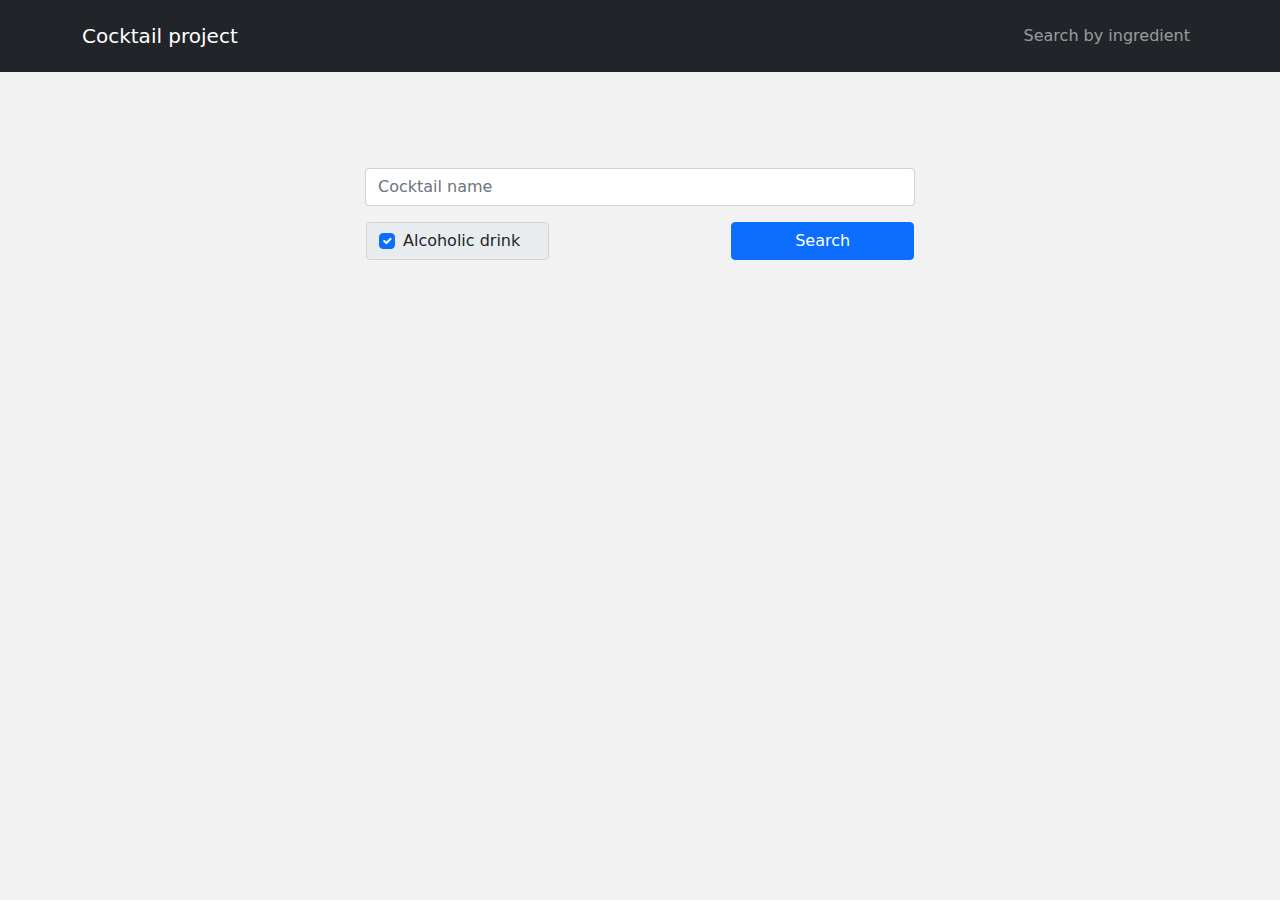
<file: index.html>
<!DOCTYPE html>
<html lang="en">

<head>
    <meta charset="UTF-8">
    <meta http-equiv="X-UA-Compatible" content="IE=edge">
    <meta name="viewport" content="width=device-width, initial-scale=1.0">
    <title>The Cocktail Project</title>

    <link rel="stylesheet" href="css/bootstrap.min.css">
    <link rel="stylesheet" href="css/style.css">
</head>

<body>

    <!----------------------    Navbar  -------------------->
    
    <nav class="navbar navbar-expand-md bg-dark navbar-dark py-3">
        <div class="container">
            <a href="#" class="navbar-brand">Cocktail project</a>

            <button class="navbar-toggler" type="button" data-bs-toggle="collapse" data-bs-target="#navmenu">
                <span class="navbar-toggler-icon"></span>
            </button>

            <div class="collapse navbar-collapse" id="navmenu">
                <ul class="navbar-nav ms-auto">
                    <li class="nav-item">
                        <a href="ingredients.html" class="nav-link">Search by ingredient</a>
                    </li>
                </ul>
            </div>
        </div>
    </nav>



    <!----------------------    Form  -------------------->

    <div class="container mt-5 pt-5">
        <form action="#" onSubmit="searchButton(); return false">
            <div class="container">
                <div class="row">
                    <div class="col-lg-3"></div>
                    <div class="col-lg-6 mb-3 px-1 index-search-bar">
                        <input type="text" class="form-control cocktail-name" placeholder="Cocktail name">
                    </div>
                </div>

                <div class="row g-1">
                    <div class="col-lg-3"></div>
                    <div class="input-group-text col-lg-2">
                        <input id="isAlcoholic" class="form-check-input mt-0" type="checkbox" value="" checked="true">
                        <label for="Alcoholic drink" class="lg-3 ps-2">Alcoholic drink</label>
                    </div>
                    <div class="col-lg-2"></div>
                    <button type="submit" class="btn btn-primary col-lg-2">Search</button>
                </div>
        </form>
    </div>



    <!----------------------      Results div    ----------------------->

    <div class="container results mt-5">  </div>



    <!----------------------    Show more info div  -------------------->

    <div class="container more-info mt-5 justify-content-center d-flex">  </div>







    <script src="js/index.js"></script>
    <script src="js/bootstrap.min.js"></script>
</body>

</html>
</file>
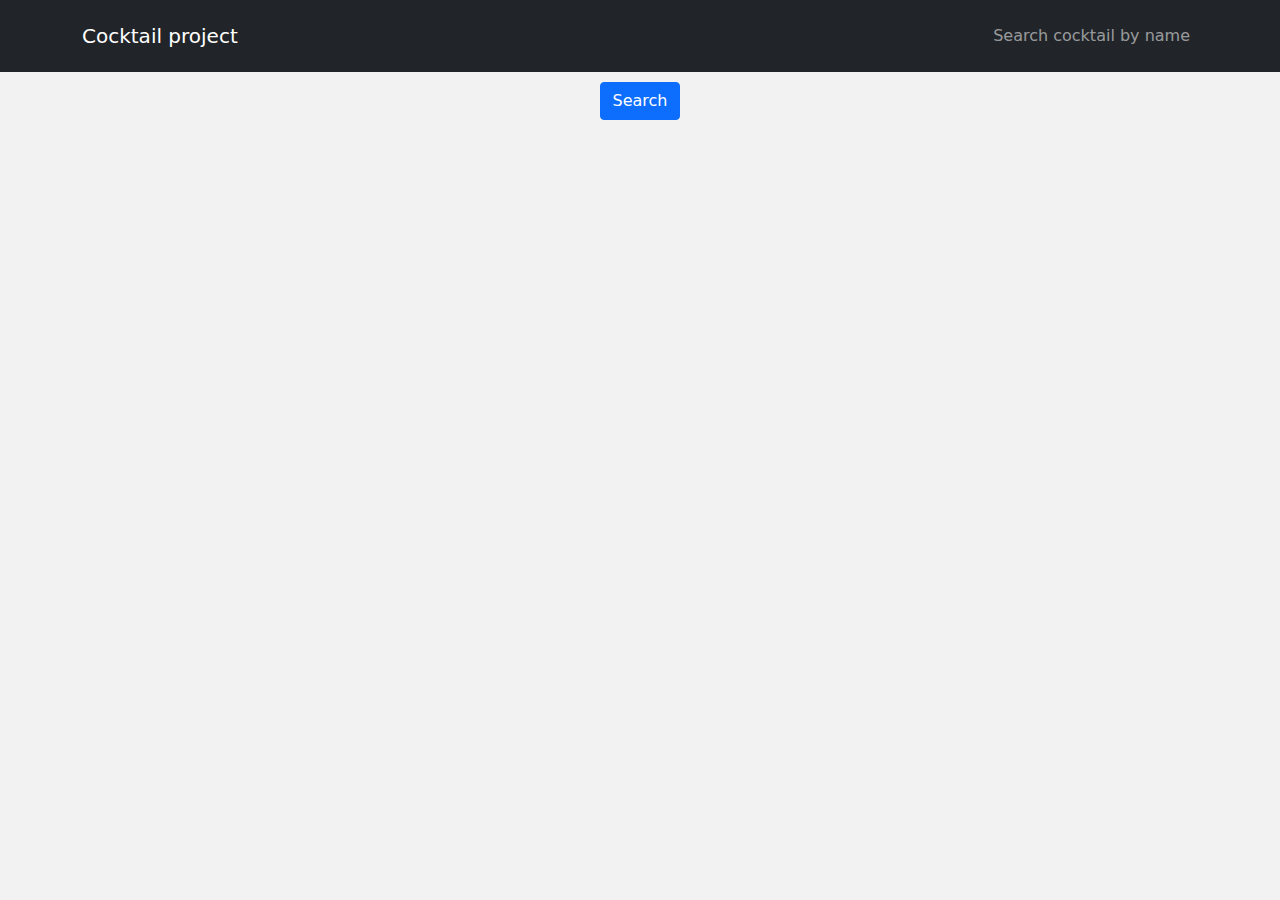
<file: ingredients.html>
<!DOCTYPE html>
<html lang="en">

<head>
    <meta charset="UTF-8">
    <meta http-equiv="X-UA-Compatible" content="IE=edge">
    <meta name="viewport" content="width=device-width, initial-scale=1.0">
    <title>The Cocktail Project</title>

    <link rel="stylesheet" href="css/bootstrap.min.css">
    <link rel="stylesheet" href="css/style.css">
</head>

<body onload="ajaxListIngredients()">


    <!----------------------    Navbar  -------------------->

    <nav class="navbar navbar-expand-md bg-dark navbar-dark py-3">
        <div class="container">
            <a href="#" class="navbar-brand">Cocktail project</a>

            <button class="navbar-toggler" type="button" data-bs-toggle="collapse" data-bs-target="#navmenu">
                <span class="navbar-toggler-icon"></span>
            </button>

            <div class="collapse navbar-collapse" id="navmenu">
                <ul class="navbar-nav ms-auto">
                    <li class="nav-item">
                        <a href="index.html" class="nav-link">Search cocktail by name</a>
                    </li>
                </ul>
            </div>
        </div>
    </nav>



    <div class="container">
        <div class="row my-row">

            <div class="col-md-1"> </div>

            <!----------------------      Ingredients datalist div    ----------------------->
            <div class="col-md-4 datalistWanted text-center mt-5"> </div>



            <!----------------------      Search button div    ----------------------->
            <div class="d-flex justify-content-center align-items-end col-md-2 searchDiv">
                <button id="searchButton" class="btn btn-primary"> Search</button>
            </div>




            <!----------------------     Unwanted Ingredients datalist div    ----------------------->
            <div class="col-md-4 datalistUnwanted text-center mt-5 b"> </div>
            <div class="col-md-1"> </div>







            <div class="col-md-1"> </div>
            <!----------------------      Added ingredients div    ----------------------->
            <div class="col-md-4 addedIngredients  mt-5"> </div>
            <div class="col-md-2"> </div>



            <!----------------------      Unwanted ingredients div    ----------------------->
            <div class="col-md-4 unwantedIngredients mt-5"> </div>
            <div class="col-md-1"> </div>

        </div>
        <!-- END div row -->

    </div>
    <!-- END div container -->





    <!----------------------      Results div    ----------------------->

    <div class="container mt-3 visually-hidden cocktails-results">
        <!-- Jumbotron -->
        <div class="text-center p-4 shadow-4 rounded-3">
            <h2 class="results-title"></h2>
            <p class="results-content"></p>
        </div>
        <!-- Jumbotron -->

    </div>







    <script src="js/ingredients.js"></script>
    <script src="js/bootstrap.min.js"></script>
</body>

</html>
</file>
<file: css/style.css>
@media (max-width: 991px){
    .index-search-bar{
        margin: 0 5px;
        width: 98.3%;
    }
}

@media (max-width: 768px){
    .index-search-bar{
        margin: 0 5px;
        width: 98%;
    }

    .my-row{
        display: flex; flex-direction: column;
    }

    .datalistWanted{
        order: 1;
    }

    .datalistUnwanted{
        order: 3;
    }

    .addedIngredients{
        order: 2;   
    }

    .unwantedIngredients{
        order: 4;
    }

    .searchDiv{
        order: 5;
    }
}


body{
    margin-bottom: 100px;
    background-color: #f2f2f2;
}

.my-card{
    width: 400px;
}


.my-card .measures{
    font-weight: bold;
}
</file>
